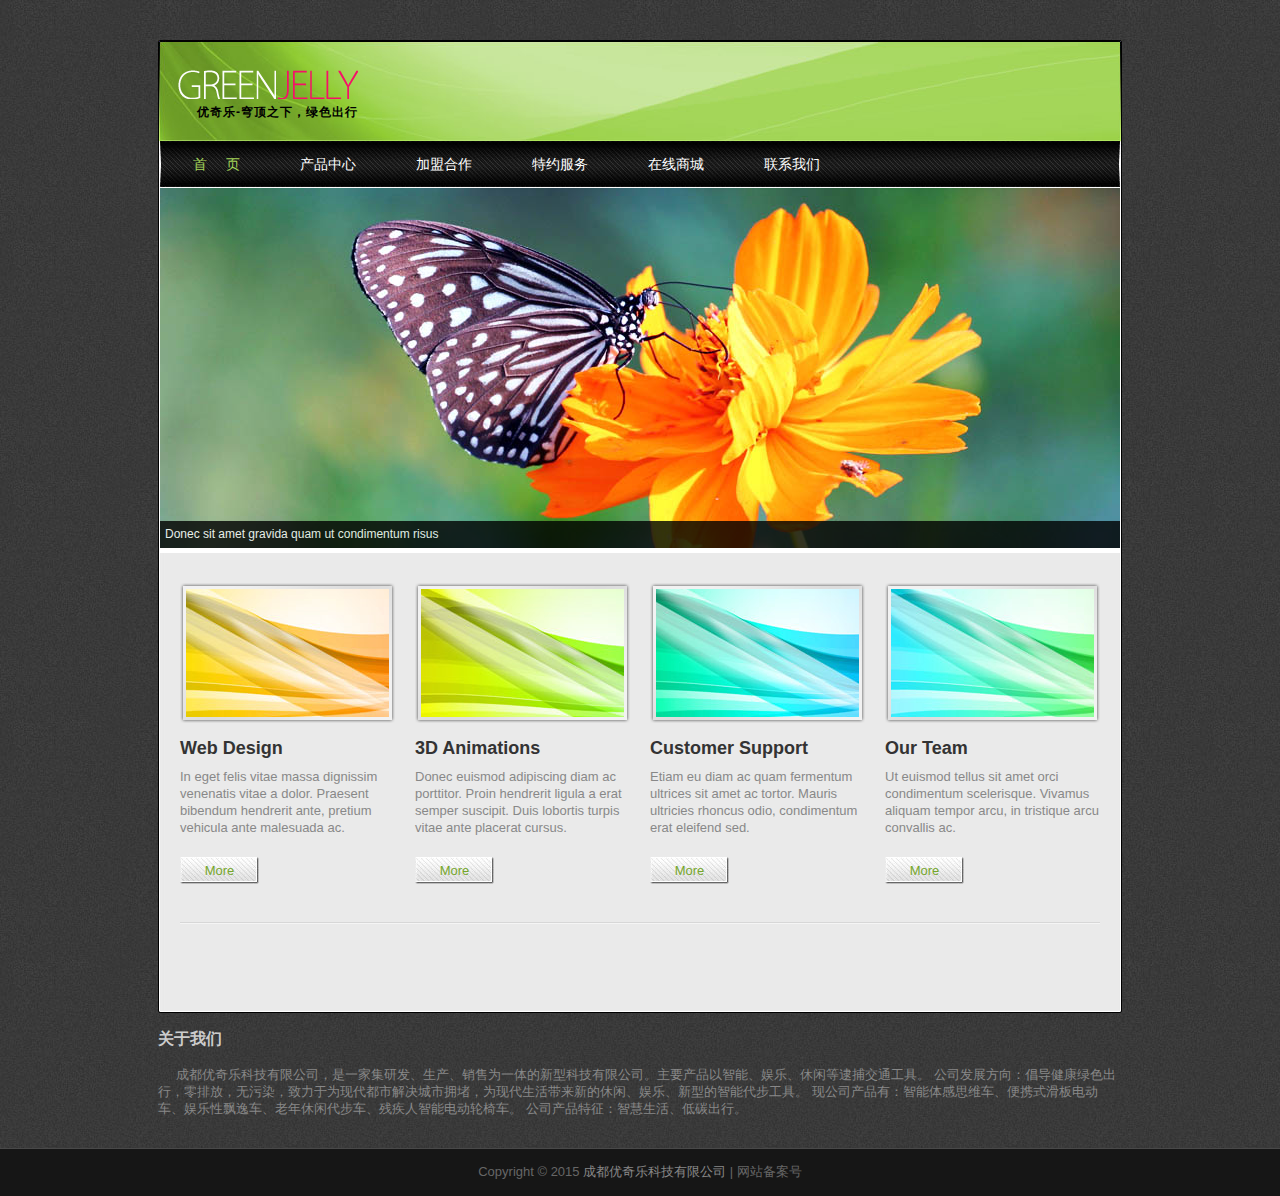
<file: index.html>
<!DOCTYPE html PUBLIC "-//W3C//DTD XHTML 1.0 Transitional//EN" "http://www.w3.org/TR/xhtml1/DTD/xhtml1-transitional.dtd">
<html>
<head>
<meta http-equiv="Content-Type" content="text/html; charset=utf-8" />
<title>Green Jelly Theme - Free CSS Template</title>
<meta name="keywords" content="green jelly, theme, free templates, nivo image slider, website, templatemo, CSS, HTML" />
<meta name="description" content="Green Jelly Theme, free CSS template provided by templatemo.com" />
<link href="css/templatemo_style.css" rel="stylesheet" type="text/css" />

<link rel="stylesheet" href="css/nivo-slider.css" type="text/css" media="screen" />

<script language="javascript" type="text/javascript">
function clearText(field)
{
    if (field.defaultValue == field.value) field.value = '';
    else if (field.value == '') field.value = field.defaultValue;
}
</script>

<link rel="stylesheet" type="text/css" href="css/ddsmoothmenu.css" />

<script type="text/javascript" src="js/jquery.min.js"></script>
<script type="text/javascript" src="js/ddsmoothmenu.js">

/***********************************************
* Smooth Navigational Menu- (c) Dynamic Drive DHTML code library (www.dynamicdrive.com)
* This notice MUST stay intact for legal use
* Visit Dynamic Drive at http://www.dynamicdrive.com/ for full source code
***********************************************/

</script>

<script type="text/javascript">

ddsmoothmenu.init({
	mainmenuid: "templatemo_menu", //menu DIV id
	orientation: 'h', //Horizontal or vertical menu: Set to "h" or "v"
	classname: 'ddsmoothmenu', //class added to menu's outer DIV
	//customtheme: ["#1c5a80", "#18374a"],
	contentsource: "markup" //"markup" or ["container_id", "path_to_menu_file"]
})

</script>
  
</head>
<body>

<div id="templatemo_wrapper">
	<div id="templatemo_header">
        <div id="site_title">
        	<h1><a href="#">优奇乐-穹顶之下，绿色出行</a></h1>
        </div>
        <div class="cleaner"></div>
    </div> <!-- end of header -->
    
    <div id="templatemo_menu" class="ddsmoothmenu">
        <ul>
            <li><a href="index.html" class="selected">首&nbsp;&nbsp; &nbsp;&nbsp;页</a></li>
            <li><a href="products.html">产品中心</a>
                <ul>
                    <li><a href="#">DLM-A3</a></li>
                    <li><a href="#">DLM-C2</a></li>
                    <li><a href="#">DLM-M1</a></li>
                    <li><a href="#">X6-1</a></li>
                    <li><a href="#">飘逸车</a></li>
                    <li><a href="#">滑板车</a></li>
                    <span></span>
                </ul>
            </li>
            <li><a href="joinin.html">加盟合作</a></li>
          	<li><a href="service.html">特约服务</a></li>
            <li><a href="http://www.taobao.com">在线商城</a></li>
          	<li><a href="contact.html">联系我们</a>
                <ul>
                    <li><a href="about.html">关于我们</a></li>
                    <li><a href="brand.html">品牌理念</a></li>
                    <span></span>
                </ul>
            </li>
        </ul>
        <br style="clear: left" />
    </div> <!-- end of menu -->
    
    <div id="templatemo_slider_wrapper">
        
        <div id="slider" class="nivoSlider">
            <a href="#"><img src="images/slider/01.jpg" alt="Slider 01" title="Donec sit amet gravida quam ut condimentum risus" /></a>
            <a href="#"><img src="images/slider/02.jpg" alt="Slider 02" title="Aenean tortor vel porttitor volutpat" /></a>
            <a href="http://www.cssmoban.com/"><img src="images/slider/03.jpg" alt="Slider 03" title="Mauris lobortis placerat sollicitudin" /></a>
            <a href="#"><img src="images/slider/04.jpg" alt="Slider 04" title="Pellentesque dignissim dapibus fermentum" /></a>
        </div>
        
        <div id="htmlcaption" class="nivo-html-caption">
        	<strong>This</strong> is an example of a HTML caption with <a href="#">a link</a>.
        </div>
    
    </div>
    
    <script type="text/javascript" src="js/jquery-1.4.3.min.js"></script>
    <script type="text/javascript" src="js/jquery.nivo.slider.js"></script>
    <script type="text/javascript">
    $(window).load(function() {
    $('#slider').nivoSlider();
    });
    </script>
    
    <div id="templatemo_main">
        <div class="col_4">
        	<img src="images/templatemo_image_01.png" alt="Image 01" class="image_frame_215" />
            <h3 class="fp_h3">Web Design</h3>
            <p>In eget felis vitae massa dignissim venenatis vitae a dolor. Praesent bibendum hendrerit ante, pretium vehicula ante malesuada ac.</p>
            <a href="#" class="more">More</a>
        </div>
        
        <div class="col_4">
        	<img src="images/templatemo_image_02.png" alt="Image 02" class="image_frame_215" />
            <h3 class="fp_h3">3D Animations</h3>
            <p>Donec euismod adipiscing diam ac porttitor. Proin hendrerit ligula a erat semper suscipit. Duis lobortis turpis vitae ante placerat cursus.</p>
            <a href="#" class="more">More</a>
        </div>
        
        <div class="col_4">
        	<img src="images/templatemo_image_03.png" alt="Image 03" class="image_frame_215" />
            <h3 class="fp_h3">Customer Support</h3>
          <p>Etiam eu diam ac quam fermentum ultrices sit amet ac tortor. Mauris ultricies rhoncus odio, condimentum erat eleifend sed.</p>
            <a href="#" class="more">More</a>
        </div>
        
        <div class="col_4 col_l">
        	<img src="images/templatemo_image_04.png" alt="Image 04" class="image_frame_215" />
            <h3 class="fp_h3">Our Team</h3>
          <p>Ut euismod tellus sit amet orci condimentum scelerisque. Vivamus aliquam tempor arcu, in tristique arcu convallis ac. </p>
            <a href="#" class="more">More</a>
        </div>
        
        <div class="cleaner hr_divider"></div>

		<br class="cleaner" />
    </div> <!-- end of main -->
    
    <div id="templatemo_footer">

        <div class="col_3 col_l">
			<h5>关于我们</h5>
           <p>
               &nbsp;&nbsp; &nbsp;&nbsp;成都优奇乐科技有限公司，是一家集研发、生产、销售为一体的新型科技有限公司。主要产品以智能、娱乐、休闲等逮捕交通工具。
            公司发展方向：倡导健康绿色出行，零排放，无污染，致力于为现代都市解决城市拥堵，为现代生活带来新的休闲、娱乐、新型的智能代步工具。
            现公司产品有：智能体感思维车、便携式滑板电动车、娱乐性飘逸车、老年休闲代步车、残疾人智能电动轮椅车。
            公司产品特征：智慧生活、低碳出行。
           </p>
        </div>
        <div class="cleaner"></div>
    </div> <!-- end of footer -->
</div>

<div id="templatemo_cr_bar_wrapper">
    <div id="templatemo_cr_bar">
        Copyright © 2015 <a href="index.html">成都优奇乐科技有限公司</a> | 网站备案号
    </div>
</div>

</body>
</html>
</file>
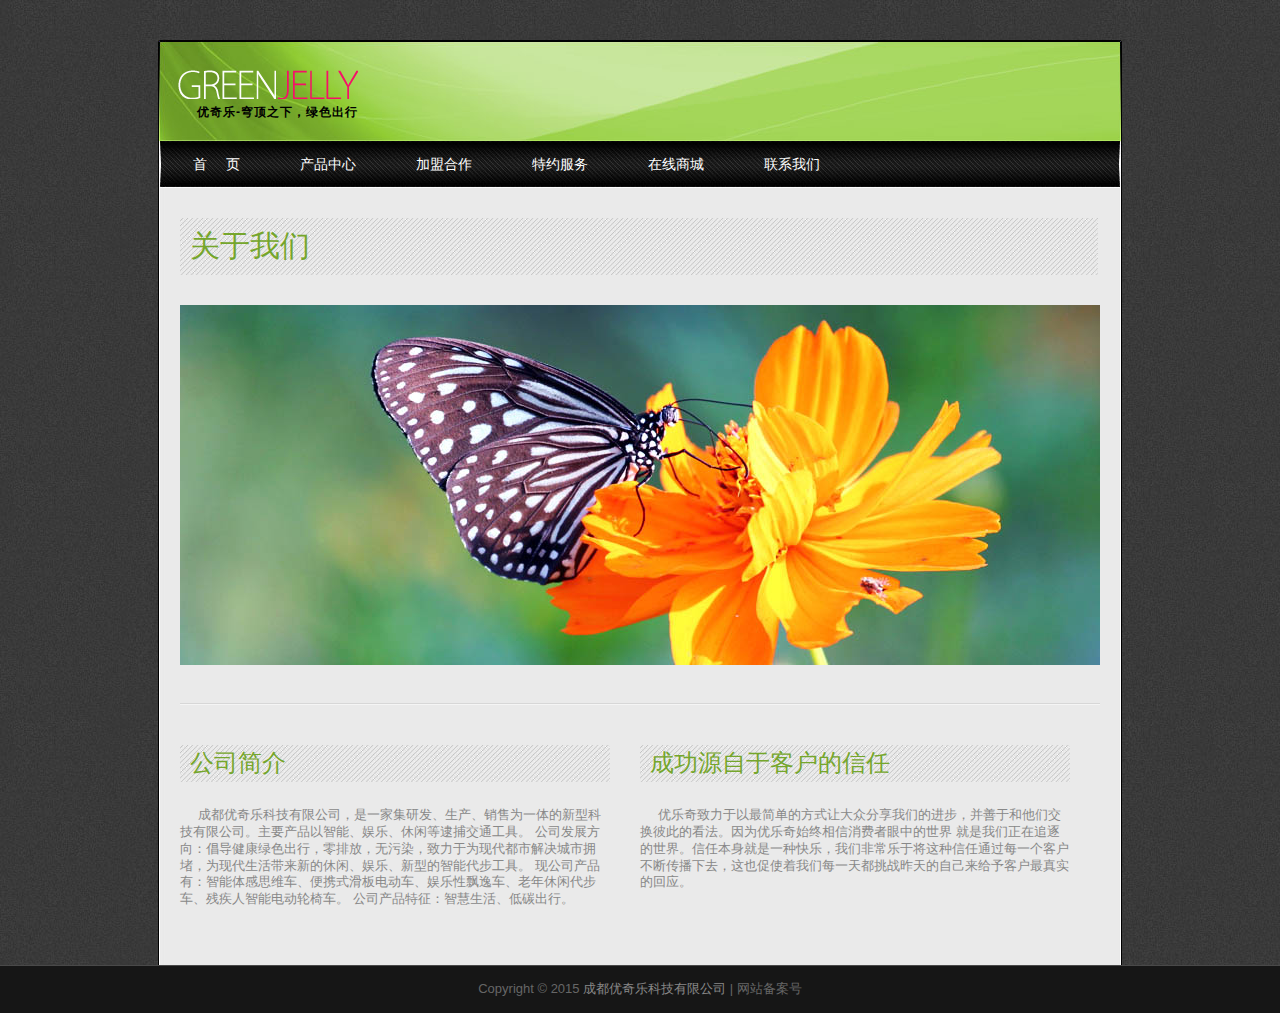
<file: about.html>
<!DOCTYPE html PUBLIC "-//W3C//DTD XHTML 1.0 Transitional//EN" "http://www.w3.org/TR/xhtml1/DTD/xhtml1-transitional.dtd">
<html>
<head>
<meta http-equiv="Content-Type" content="text/html; charset=utf-8" />
<title>Green Jelly Theme, About Our Company</title>
<meta name="keywords" content="green jelly, about us, company, free templates, web design, CSS, HTML" />
<meta name="description" content="Green Jelly, About Us, Company, free CSS Template from www.cssmoban.com" />
<link href="css/templatemo_style.css" rel="stylesheet" type="text/css" />

<link rel="stylesheet" href="css/nivo-slider.css" type="text/css" media="screen" />

<script language="javascript" type="text/javascript">
function clearText(field)
{
    if (field.defaultValue == field.value) field.value = '';
    else if (field.value == '') field.value = field.defaultValue;
}
</script>

<link rel="stylesheet" type="text/css" href="css/ddsmoothmenu.css" />

<script type="text/javascript" src="js/jquery.min.js"></script>
<script type="text/javascript" src="js/ddsmoothmenu.js">

/***********************************************
* Smooth Navigational Menu- (c) Dynamic Drive DHTML code library (www.dynamicdrive.com)
* This notice MUST stay intact for legal use
* Visit Dynamic Drive at http://www.dynamicdrive.com/ for full source code
***********************************************/

</script>

<script type="text/javascript">

ddsmoothmenu.init({
	mainmenuid: "templatemo_menu", //menu DIV id
	orientation: 'h', //Horizontal or vertical menu: Set to "h" or "v"
	classname: 'ddsmoothmenu', //class added to menu's outer DIV
	//customtheme: ["#1c5a80", "#18374a"],
	contentsource: "markup" //"markup" or ["container_id", "path_to_menu_file"]
})

</script>
  
</head>
<body>

<div id="templatemo_wrapper">
    <div id="templatemo_header">
        <div id="site_title">
            <h1><a href="#">优奇乐-穹顶之下，绿色出行</a></h1>
        </div>
        <div class="cleaner"></div>
    </div> <!-- end of header -->

    <div id="templatemo_menu" class="ddsmoothmenu">
        <ul>
            <li><a href="index.html">首&nbsp;&nbsp; &nbsp;&nbsp;页</a></li>
            <li><a href="products.html">产品中心</a>
                <ul>
                    <li><a href="#">DLM-A3</a></li>
                    <li><a href="#">DLM-C2</a></li>
                    <li><a href="#">DLM-M1</a></li>
                    <li><a href="#">X6-1</a></li>
                    <li><a href="#">飘逸车</a></li>
                    <li><a href="#">滑板车</a></li>
                    <span></span>
                </ul>
            </li>
            <li><a href="joinin.html">加盟合作</a></li>
            <li><a href="service.html">特约服务</a></li>
            <li><a href="http://www.taobao.com">在线商城</a></li>
            <li><a href="contact.html">联系我们</a>
                <ul>
                    <li><a href="about.html" class="selected">关于我们</a></li>
                    <li><a href="brand.html">品牌理念</a></li>
                    <span></span>
                </ul>
            </li>
        </ul>
        <br style="clear: left" />
    </div> <!-- end of menu -->
    
    <div id="templatemo_main">
    	<h1>关于我们</h1>
        <div class="col_1_hidden">
        	<img src="images/slider/01.jpg" alt="Image 01"/>
        </div>
        
        <div class="cleaner hr_divider"></div>
        
        <div class="col_2 float_l">
        	<h2>公司简介</h2>
            <p>
                &nbsp;&nbsp; &nbsp;&nbsp;成都优奇乐科技有限公司，是一家集研发、生产、销售为一体的新型科技有限公司。主要产品以智能、娱乐、休闲等逮捕交通工具。
                公司发展方向：倡导健康绿色出行，零排放，无污染，致力于为现代都市解决城市拥堵，为现代生活带来新的休闲、娱乐、新型的智能代步工具。
                现公司产品有：智能体感思维车、便携式滑板电动车、娱乐性飘逸车、老年休闲代步车、残疾人智能电动轮椅车。
                公司产品特征：智慧生活、低碳出行。
            </p>
            <br class="cleaner" />
        </div>
        
        <div class="col_2 float_r">
        	<h2>成功源自于客户的信任</h2>
            <p>
                &nbsp;&nbsp; &nbsp;&nbsp;优乐奇致力于以最简单的方式让大众分享我们的进步，并善于和他们交换彼此的看法。因为优乐奇始终相信消费者眼中的世界
                就是我们正在追逐的世界。信任本身就是一种快乐，我们非常乐于将这种信任通过每一个客户不断传播下去，这也促使着我们每一天都挑战昨天的自己来给予客户最真实的回应。

            </p>
            </ul>
            <br class="cleaner" />
        </div>
        
		<br class="cleaner" />
    </div> <!-- end of main -->
</div>

<div id="templatemo_cr_bar_wrapper">
    <div id="templatemo_cr_bar">
        Copyright © 2015 <a href="index.html">成都优奇乐科技有限公司</a> | 网站备案号
    </div>
</div>

</body>
</html>
</file>
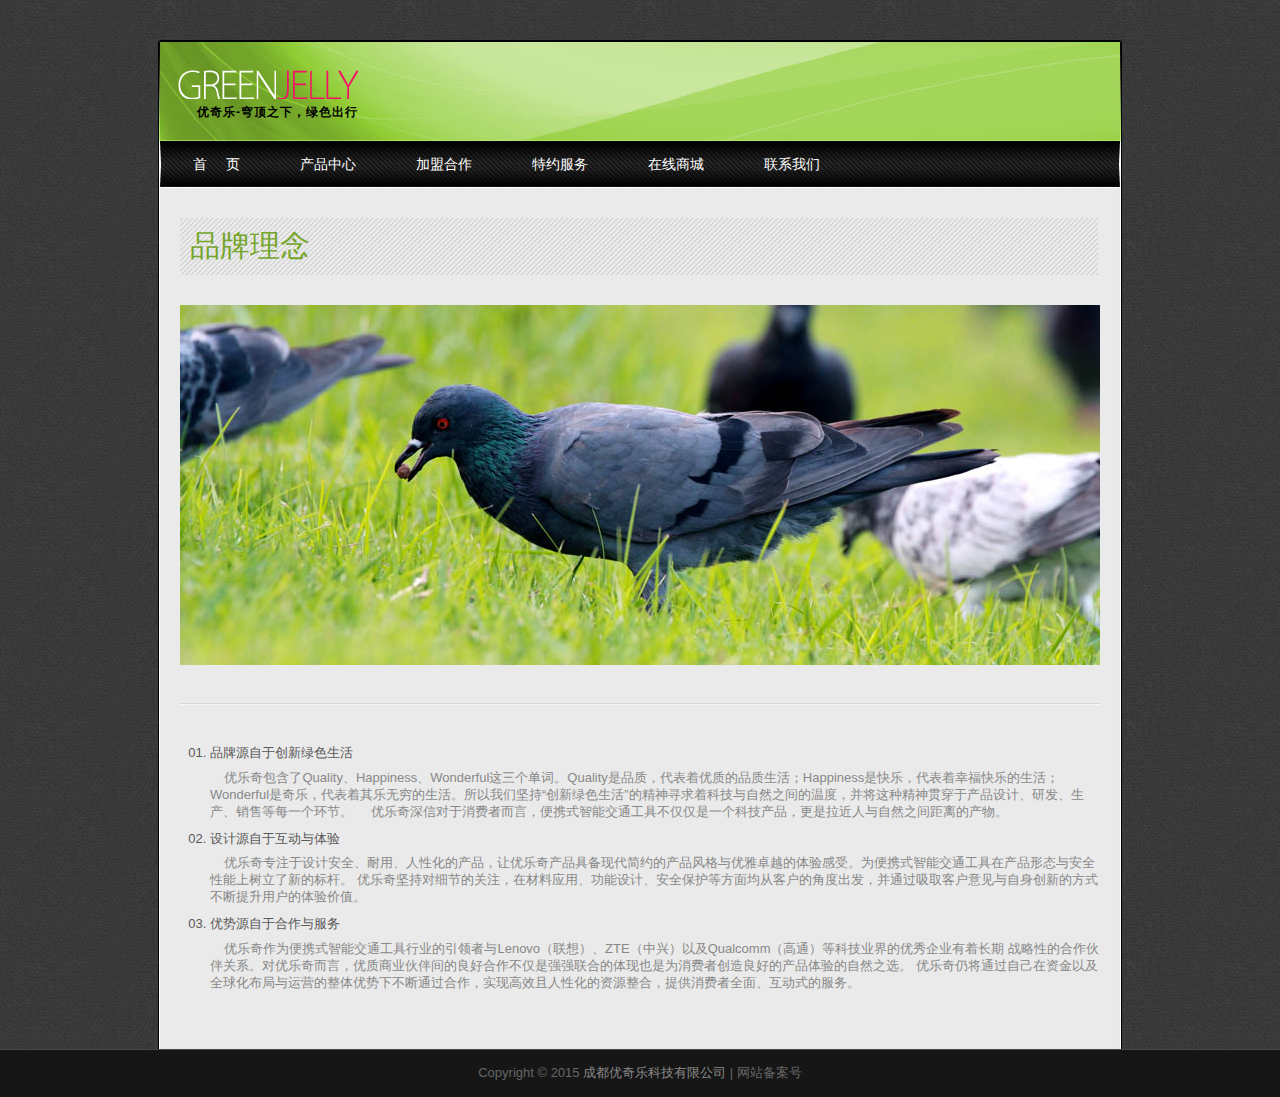
<file: brand.html>
<!DOCTYPE html PUBLIC "-//W3C//DTD XHTML 1.0 Transitional//EN" "http://www.w3.org/TR/xhtml1/DTD/xhtml1-transitional.dtd">
<html>
<head>
<meta http-equiv="Content-Type" content="text/html; charset=utf-8" />
<title>Green Jelly Theme, About Our Company</title>
<meta name="keywords" content="green jelly, about us, company, free templates, web design, CSS, HTML" />
<meta name="description" content="Green Jelly, About Us, Company, free CSS Template from www.cssmoban.com" />
<link href="css/templatemo_style.css" rel="stylesheet" type="text/css" />

<link rel="stylesheet" href="css/nivo-slider.css" type="text/css" media="screen" />

<script language="javascript" type="text/javascript">
function clearText(field)
{
    if (field.defaultValue == field.value) field.value = '';
    else if (field.value == '') field.value = field.defaultValue;
}
</script>

<link rel="stylesheet" type="text/css" href="css/ddsmoothmenu.css" />

<script type="text/javascript" src="js/jquery.min.js"></script>
<script type="text/javascript" src="js/ddsmoothmenu.js">

/***********************************************
* Smooth Navigational Menu- (c) Dynamic Drive DHTML code library (www.dynamicdrive.com)
* This notice MUST stay intact for legal use
* Visit Dynamic Drive at http://www.dynamicdrive.com/ for full source code
***********************************************/

</script>

<script type="text/javascript">

ddsmoothmenu.init({
	mainmenuid: "templatemo_menu", //menu DIV id
	orientation: 'h', //Horizontal or vertical menu: Set to "h" or "v"
	classname: 'ddsmoothmenu', //class added to menu's outer DIV
	//customtheme: ["#1c5a80", "#18374a"],
	contentsource: "markup" //"markup" or ["container_id", "path_to_menu_file"]
})

</script>
  
</head>
<body>

<div id="templatemo_wrapper">
    <div id="templatemo_header">
        <div id="site_title">
            <h1><a href="#">优奇乐-穹顶之下，绿色出行</a></h1>
        </div>
        <div class="cleaner"></div>
    </div> <!-- end of header -->

    <div id="templatemo_menu" class="ddsmoothmenu">
        <ul>
            <li><a href="index.html">首&nbsp;&nbsp; &nbsp;&nbsp;页</a></li>
            <li><a href="products.html">产品中心</a>
                <ul>
                    <li><a href="#">DLM-A3</a></li>
                    <li><a href="#">DLM-C2</a></li>
                    <li><a href="#">DLM-M1</a></li>
                    <li><a href="#">X6-1</a></li>
                    <li><a href="#">飘逸车</a></li>
                    <li><a href="#">滑板车</a></li>
                    <span></span>
                </ul>
            </li>
            <li><a href="joinin.html">加盟合作</a></li>
            <li><a href="service.html">特约服务</a></li>
            <li><a href="http://www.taobao.com">在线商城</a></li>
            <li><a href="contact.html">联系我们</a>
                <ul>
                    <li><a href="about.html">关于我们</a></li>
                    <li><a href="brand.html"  class="selected">品牌理念</a></li>
                    <span></span>
                </ul>
            </li>
        </ul>
        <br style="clear: left" />
    </div> <!-- end of menu -->
    
    <div id="templatemo_main">
    	<h1>品牌理念</h1>
        <div class="col_1_hidden">
        	<img src="images/slider/02.jpg" alt="Image 01"/>
        </div>
        
        <div class="cleaner hr_divider"></div>
        <ul class="templatemo_list">
            <li>品牌源自于创新绿色生活</li>
            <p>
                &nbsp;&nbsp;&nbsp;&nbsp;优乐奇包含了Quality、Happiness、Wonderful这三个单词。Quality是品质，代表着优质的品质生活；Happiness是快乐，代表着幸福快乐的生活；
                Wonderful是奇乐，代表着其乐无穷的生活。所以我们坚持“创新绿色生活”的精神寻求着科技与自然之间的温度，并将这种精神贯穿于产品设计、研发、生产、销售等每一个环节。
                &nbsp;&nbsp;&nbsp;&nbsp;优乐奇深信对于消费者而言，便携式智能交通工具不仅仅是一个科技产品，更是拉近人与自然之间距离的产物。
            </p>
            <li>设计源自于互动与体验</li>
            <p>
                &nbsp;&nbsp;&nbsp;&nbsp;优乐奇专注于设计安全、耐用、人性化的产品，让优乐奇产品具备现代简约的产品风格与优雅卓越的体验感受。为便携式智能交通工具在产品形态与安全性能上树立了新的标杆。
                优乐奇坚持对细节的关注，在材料应用、功能设计、安全保护等方面均从客户的角度出发，并通过吸取客户意见与自身创新的方式不断提升用户的体验价值。
            </p>
            <li>优势源自于合作与服务</li>
            <p>
                &nbsp;&nbsp;&nbsp;&nbsp;优乐奇作为便携式智能交通工具行业的引领者与Lenovo（联想）、ZTE（中兴）以及Qualcomm（高通）等科技业界的优秀企业有着长期
                战略性的合作伙伴关系。对优乐奇而言，优质商业伙伴间的良好合作不仅是强强联合的体现也是为消费者创造良好的产品体验的自然之选。
                优乐奇仍将通过自己在资金以及全球化布局与运营的整体优势下不断通过合作，实现高效且人性化的资源整合，提供消费者全面、互动式的服务。
            </p>
        </ul>
        <br class="cleaner" />

    </div> <!-- end of main -->
</div>

<div id="templatemo_cr_bar_wrapper">
    <div id="templatemo_cr_bar">
        Copyright © 2015 <a href="index.html">成都优奇乐科技有限公司</a> | 网站备案号
    </div>
</div>

</body>
</html>
</file>
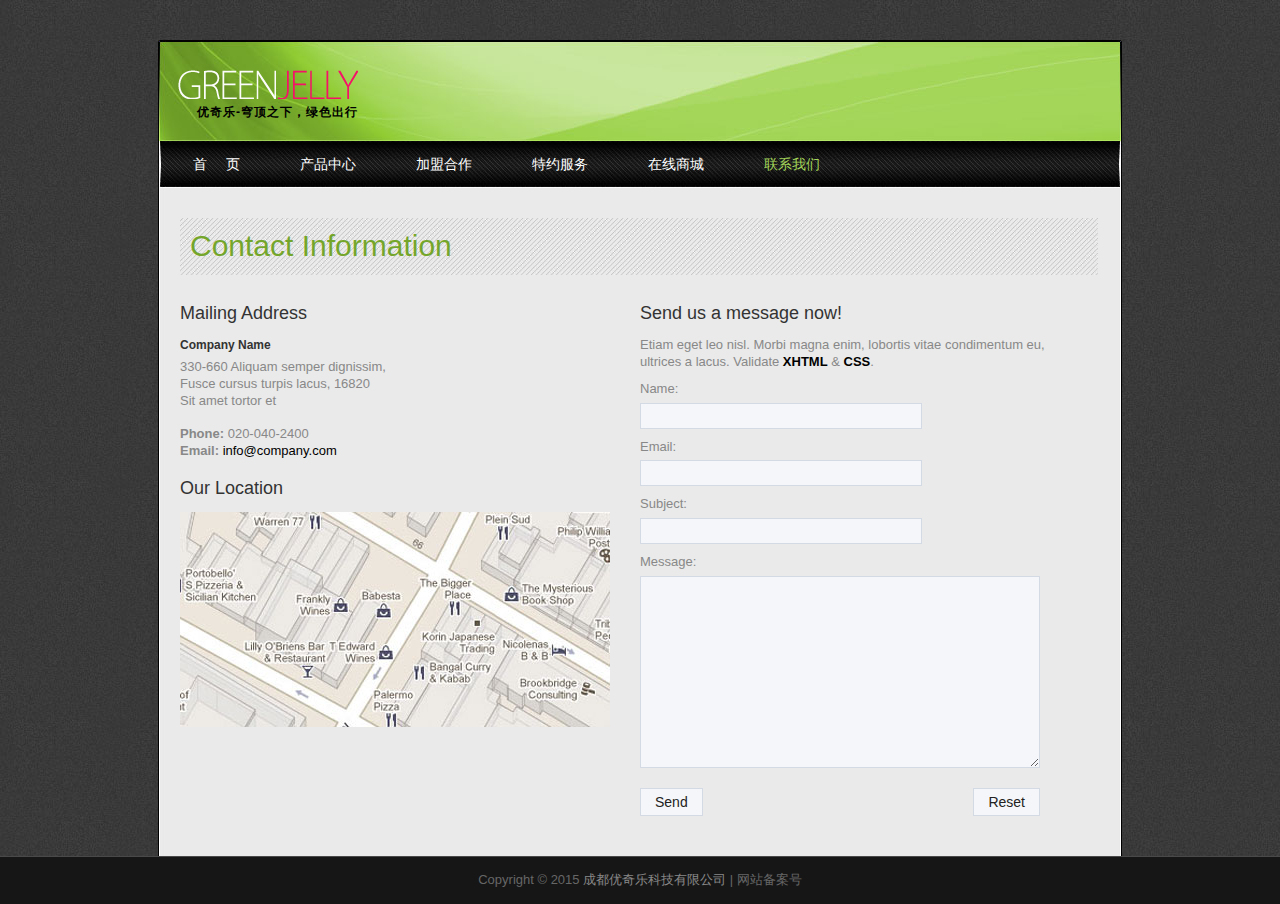
<file: contact.html>
<!DOCTYPE html PUBLIC "-//W3C//DTD XHTML 1.0 Transitional//EN" "http://www.w3.org/TR/xhtml1/DTD/xhtml1-transitional.dtd">
<html>
<head>
<meta http-equiv="Content-Type" content="text/html; charset=utf-8" />
<title>Green Jelly Theme - Contact Page</title>
<meta name="keywords" content="green jelly, theme, free templates, website templates, CSS, HTML" />
<meta name="description" content="Green Jelly is a free CSS template provided by templatemo.com" />
<link href="css/templatemo_style.css" rel="stylesheet" type="text/css" />

<link rel="stylesheet" href="css/nivo-slider.css" type="text/css" media="screen" />

<script language="javascript" type="text/javascript">
function clearText(field)
{
    if (field.defaultValue == field.value) field.value = '';
    else if (field.value == '') field.value = field.defaultValue;
}
</script>

<link rel="stylesheet" type="text/css" href="css/ddsmoothmenu.css" />

<script type="text/javascript" src="js/jquery.min.js"></script>
<script type="text/javascript" src="js/ddsmoothmenu.js">

/***********************************************
* Smooth Navigational Menu- (c) Dynamic Drive DHTML code library (www.dynamicdrive.com)
* This notice MUST stay intact for legal use
* Visit Dynamic Drive at http://www.dynamicdrive.com/ for full source code
***********************************************/

</script>

<script type="text/javascript">

ddsmoothmenu.init({
	mainmenuid: "templatemo_menu", //menu DIV id
	orientation: 'h', //Horizontal or vertical menu: Set to "h" or "v"
	classname: 'ddsmoothmenu', //class added to menu's outer DIV
	//customtheme: ["#1c5a80", "#18374a"],
	contentsource: "markup" //"markup" or ["container_id", "path_to_menu_file"]
})

</script>

<link rel="stylesheet" href="css/lightbox.css" type="text/css" media="screen" />
	
<script src="js/prototype.js" type="text/javascript"></script>
<script src="js/scriptaculous.js?load=effects,builder" type="text/javascript"></script>
<script src="js/lightbox.js" type="text/javascript"></script>
  
</head>
<body>

    <div id="templatemo_wrapper">
        <div id="templatemo_header">
            <div id="site_title">
                <h1><a href="#">优奇乐-穹顶之下，绿色出行</a></h1>
            </div>
            <div class="cleaner"></div>
        </div> <!-- end of header -->

        <div id="templatemo_menu" class="ddsmoothmenu">
            <ul>
                <li><a href="index.html">首&nbsp;&nbsp; &nbsp;&nbsp;页</a></li>
                <li><a href="products.html">产品中心</a>
                    <ul>
                        <li><a href="#">DLM-A3</a></li>
                        <li><a href="#">DLM-C2</a></li>
                        <li><a href="#">DLM-M1</a></li>
                        <li><a href="#">X6-1</a></li>
                        <li><a href="#">飘逸车</a></li>
                        <li><a href="#">滑板车</a></li>
                        <span></span>
                    </ul>
                </li>
                <li><a href="joinin.html">加盟合作</a></li>
                <li><a href="service.html">特约服务</a></li>
                <li><a href="http://www.taobao.com">在线商城</a></li>
                <li><a href="contact.html" class="selected">联系我们</a>
                    <ul>
                        <li><a href="about.html">关于我们</a></li>
                        <li><a href="brand.html">品牌理念</a></li>
                        <span></span>
                    </ul>
                </li>
            </ul>
            <br style="clear: left" />
        </div> <!-- end of menu -->
    
    <div id="templatemo_main">
    	<h1>Contact Information</h1>
        <div class="col_2 float_r">
            <h4>Send us a message now!</h4>
            <p>Etiam eget leo nisl. Morbi magna enim, lobortis vitae condimentum eu, ultrices a lacus. Validate <a href="#" rel="nofollow"><strong>XHTML</strong></a> &amp; <a href="#" rel="nofollow"><strong>CSS</strong></a>.</p>
            <div id="contact_form">
                <form method="post" name="contact" action="#">
                        
                        <label for="author">Name:</label> <input type="text" id="author" name="author" class="required input_field" />
                        <div class="cleaner h10"></div>
                        <label for="email">Email:</label> <input type="text" id="email" name="email" class="validate-email required input_field" />
                        <div class="cleaner h10"></div>
                        
						<label for="subject">Subject:</label> <input type="text" name="subject" id="subject" class="input_field" />

						<div class="cleaner h10"></div>
        
                        <label for="text">Message:</label> <textarea id="text" name="text" rows="0" cols="0" class="required"></textarea>
                        <div class="cleaner h10"></div>
                        
                        <input type="submit" value="Send" id="submit" name="submit" class="submit_btn float_l" />
						<input type="reset" value="Reset" id="reset" name="reset" class="submit_btn float_r" />
                        
            	</form>
            </div> 
        </div>
        <div class="col_2 float_l">
        
        	<h4>Mailing Address</h4>
            <h6><strong>Company Name</strong></h6>
          330-660 Aliquam semper dignissim,<br />
                Fusce cursus turpis lacus, 16820<br />
                Sit amet tortor et<br /><br />
				
			<strong>Phone:</strong> 020-040-2400 <br />
            <strong>Email:</strong> <a href="mailto:info@company.com">info@company.com</a>  <br />
            <div class="cleaner h20"></div>                    
            <h4>Our Location</h4>
            <a href="images/map_l.jpg" rel="lightbox" title="Our Location"><img src="images/map_t.jpg" alt="Map" /></a>
            
        </div>
        
		<br class="cleaner" />
    </div> <!-- end of main -->

</div>

<div id="templatemo_cr_bar_wrapper">
    <div id="templatemo_cr_bar">
        Copyright © 2015 <a href="index.html">成都优奇乐科技有限公司</a> | 网站备案号
    </div>
</div>

</body>
</html>
</file>
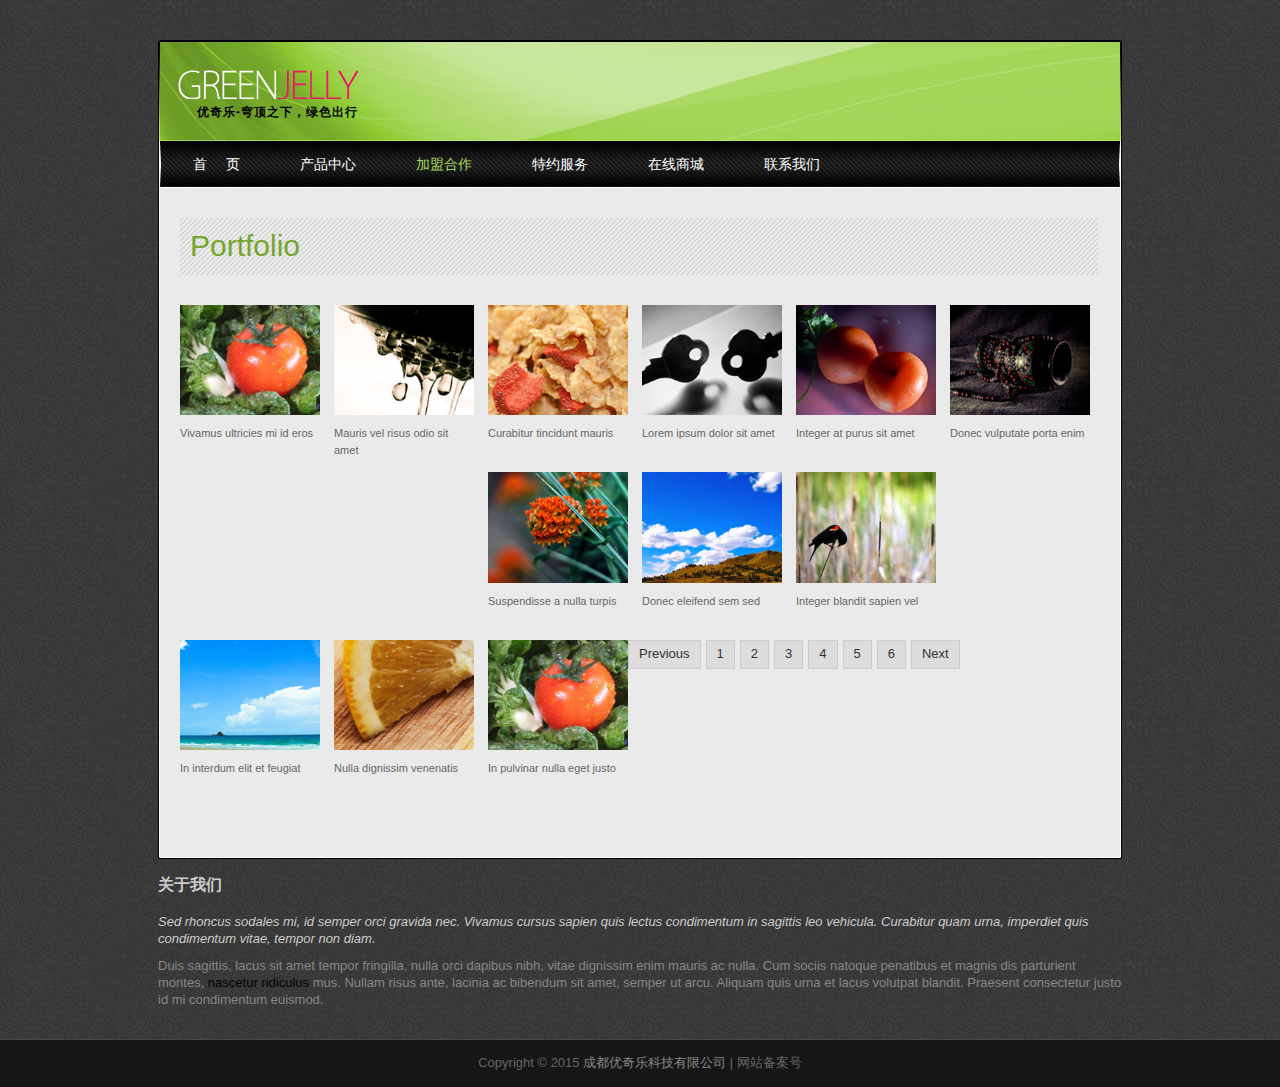
<file: joinin.html>
<!DOCTYPE html PUBLIC "-//W3C//DTD XHTML 1.0 Transitional//EN" "http://www.w3.org/TR/xhtml1/DTD/xhtml1-transitional.dtd">
<html>
<head>
<meta http-equiv="Content-Type" content="text/html; charset=utf-8" />
<title>Green Jelly Theme, Portfolio Page</title>
<meta name="keywords" content="green jelly, portfolio, free web design, free css templates, templatemo.com" />
<meta name="description" content="Green Jelly, Portfolio, free CSS Template from www.cssmoban.com" />
<link href="css/templatemo_style.css" rel="stylesheet" type="text/css" />

<link rel="stylesheet" href="css/nivo-slider.css" type="text/css" media="screen" />

<script language="javascript" type="text/javascript">
function clearText(field)
{
    if (field.defaultValue == field.value) field.value = '';
    else if (field.value == '') field.value = field.defaultValue;
}
</script>

<link rel="stylesheet" type="text/css" href="css/ddsmoothmenu.css" />

<script type="text/javascript" src="js/jquery.min.js"></script>
<script type="text/javascript" src="js/ddsmoothmenu.js">

/***********************************************
* Smooth Navigational Menu- (c) Dynamic Drive DHTML code library (www.dynamicdrive.com)
* This notice MUST stay intact for legal use
* Visit Dynamic Drive at http://www.dynamicdrive.com/ for full source code
***********************************************/

</script>

<script type="text/javascript">

ddsmoothmenu.init({
	mainmenuid: "templatemo_menu", //menu DIV id
	orientation: 'h', //Horizontal or vertical menu: Set to "h" or "v"
	classname: 'ddsmoothmenu', //class added to menu's outer DIV
	//customtheme: ["#1c5a80", "#18374a"],
	contentsource: "markup" //"markup" or ["container_id", "path_to_menu_file"]
})

</script>

<link rel="stylesheet" href="css/lightbox.css" type="text/css" media="screen" />
	
<script src="js/prototype.js" type="text/javascript"></script>
<script src="js/scriptaculous.js?load=effects,builder" type="text/javascript"></script>
<script src="js/lightbox.js" type="text/javascript"></script>
  
</head>
<body>

<div id="templatemo_wrapper">
    <div id="templatemo_header">
        <div id="site_title">
            <h1><a href="#">优奇乐-穹顶之下，绿色出行</a></h1>
        </div>
        <div class="cleaner"></div>
    </div> <!-- end of header -->

    <div id="templatemo_menu" class="ddsmoothmenu">
        <ul>
            <li><a href="index.html">首&nbsp;&nbsp; &nbsp;&nbsp;页</a></li>
            <li><a href="products.html">产品中心</a>
                <ul>
                    <li><a href="#">DLM-A3</a></li>
                    <li><a href="#">DLM-C2</a></li>
                    <li><a href="#">DLM-M1</a></li>
                    <li><a href="#">X6-1</a></li>
                    <li><a href="#">飘逸车</a></li>
                    <li><a href="#">滑板车</a></li>
                    <span></span>
                </ul>
            </li>
            <li><a href="joinin.html" class="selected">加盟合作</a></li>
            <li><a href="service.html">特约服务</a></li>
            <li><a href="http://www.taobao.com">在线商城</a></li>
            <li><a href="contact.html">联系我们</a>
                <ul>
                    <li><a href="about.html">关于我们</a></li>
                    <li><a href="brand.html">品牌理念</a></li>
                    <span></span>
                </ul>
            </li>
        </ul>
        <br style="clear: left" />
    </div> <!-- end of menu -->
    
    <div id="templatemo_main">
    	<h1>Portfolio</h1>
        <ul id="gallery">
            <li><a href="images/gallery/01.jpg" rel="lightbox[portfolio]"><img src="images/gallery/01.jpg" alt="Image 01" />Vivamus ultricies mi id eros</a></li>
            <li><a href="images/gallery/02.jpg" rel="lightbox[portfolio]"><img src="images/gallery/02.jpg" alt="Image 02" />Mauris vel risus odio sit amet</a></li>
            <li><a href="images/gallery/03.jpg" rel="lightbox[portfolio]"><img src="images/gallery/03.jpg" alt="Image 03" />Curabitur tincidunt mauris </a></li>
            <li><a href="images/gallery/04.jpg" rel="lightbox[portfolio]"><img src="images/gallery/04.jpg" alt="Image 04" />Lorem ipsum dolor sit amet</a></li>
            <li><a href="images/gallery/05.jpg" rel="lightbox[portfolio]"><img src="images/gallery/05.jpg" alt="Image 05" />Integer at purus sit amet</a></li>
            <li><a class="rm" href="images/gallery/06.jpg" rel="lightbox[portfolio]"><img src="images/gallery/06.jpg" alt="Image 06" />Donec vulputate porta enim</a></li>
            <li><a href="images/gallery/07.jpg" rel="lightbox[portfolio]"><img src="images/gallery/07.jpg" alt="Image 07" />Suspendisse a nulla turpis</a></li>
            <li><a href="images/gallery/08.jpg" rel="lightbox[portfolio]"><img src="images/gallery/08.jpg" alt="Image 08" />Donec eleifend sem sed</a></li>
            <li><a href="images/gallery/09.jpg" rel="lightbox[portfolio]"><img src="images/gallery/09.jpg" alt="Image 09" />Integer blandit sapien vel</a></li>
            <li><a href="images/gallery/10.jpg" rel="lightbox[portfolio]"><img src="images/gallery/10.jpg" alt="Image 10" />In interdum elit et feugiat </a></li>
            <li><a href="images/gallery/11.jpg" rel="lightbox[portfolio]"><img src="images/gallery/11.jpg" alt="Image 11" />Nulla dignissim venenatis</a></li>
            <li><a class="rm" href="images/gallery/01.jpg" rel="lightbox[portfolio]"><img src="images/gallery/01.jpg" alt="Image 12" />In pulvinar nulla eget justo</a></li>
        </ul>
        
        <div class="pagging">
            <ul>
                <li><a href="#" target="_parent">Previous</a></li>
                <li><a href="http://www.cssmoban.com/" target="_parent">1</a></li>
                <li><a href="#" target="_parent">2</a></li>
                <li><a href="#" target="_parent">3</a></li>
                <li><a href="#" target="_parent">4</a></li>
                <li><a href="#" target="_parent">5</a></li>
                <li><a href="#" target="_parent">6</a></li>
                <li><a href="#" target="_parent">Next</a></li>
            </ul>
            <div class="cleaner"></div>
        </div>
        
    </div> <!-- end of main -->

    <div id="templatemo_footer">

        <div class="col_3 col_l">
            <h5>关于我们</h5>
            <p><em>Sed rhoncus sodales mi, id semper orci gravida nec. Vivamus cursus sapien quis lectus condimentum in sagittis leo vehicula. Curabitur quam urna, imperdiet quis condimentum vitae, tempor non diam.</em></p>
            <p>Duis sagittis, lacus sit amet tempor fringilla, nulla orci dapibus nibh, vitae dignissim enim mauris ac nulla. Cum sociis natoque penatibus et magnis dis parturient montes, <a href="#">nascetur ridiculus</a> mus. Nullam risus ante, lacinia ac bibendum sit amet, semper ut arcu. Aliquam quis urna et lacus volutpat blandit. Praesent consectetur justo id mi condimentum euismod.</p>

        </div>
        <div class="cleaner"></div>
    </div> <!-- end of footer -->
</div>

<div id="templatemo_cr_bar_wrapper">
    <div id="templatemo_cr_bar">
        Copyright © 2015 <a href="index.html">成都优奇乐科技有限公司</a> | 网站备案号
    </div>
</div>

</body>
</html>
</file>
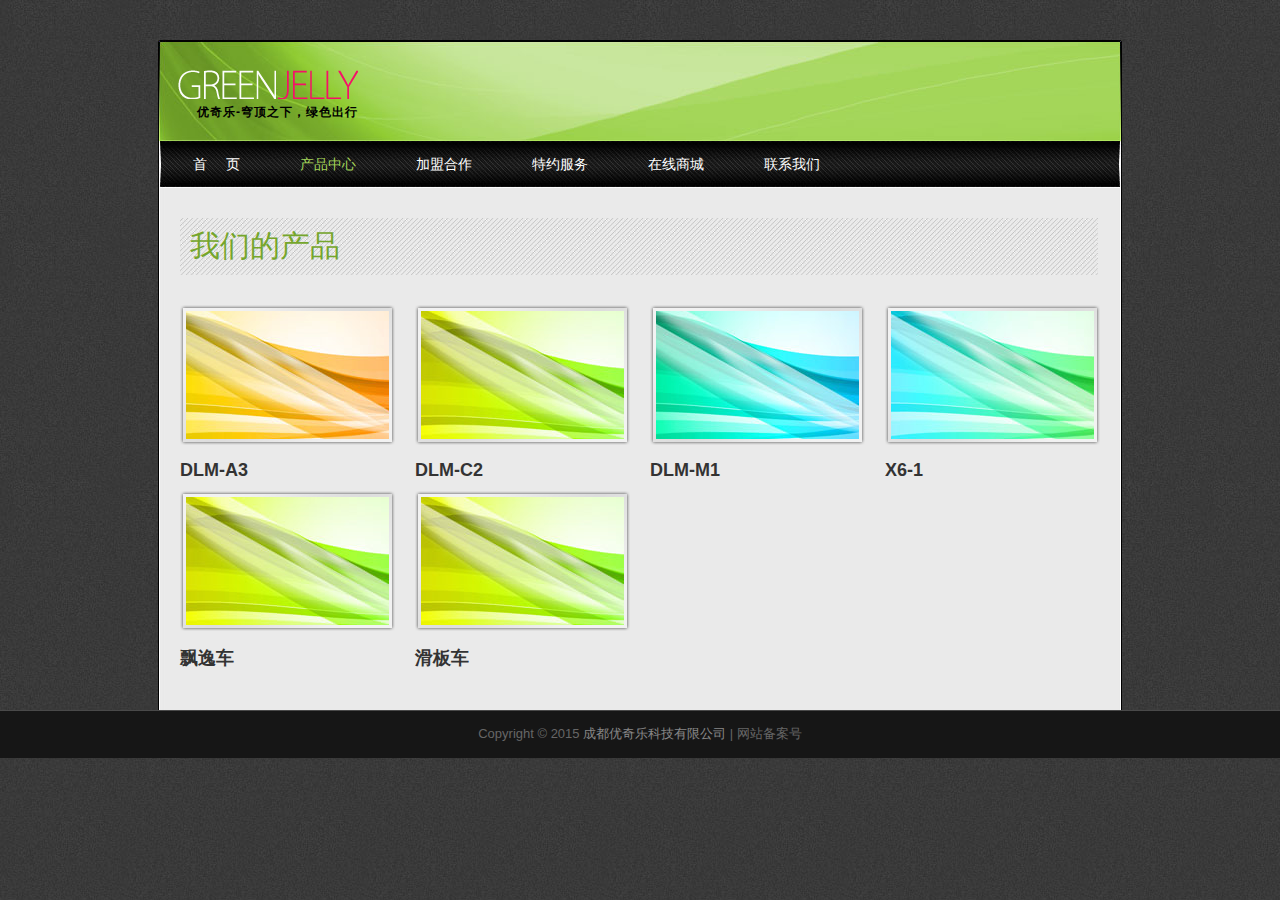
<file: products.html>
<!DOCTYPE html PUBLIC "-//W3C//DTD XHTML 1.0 Transitional//EN" "http://www.w3.org/TR/xhtml1/DTD/xhtml1-transitional.dtd">
<html>
<head>
<meta http-equiv="Content-Type" content="text/html; charset=utf-8" />
<title>Green Jelly Theme, About Our Company</title>
<meta name="keywords" content="green jelly, about us, company, free templates, web design, CSS, HTML" />
<meta name="description" content="Green Jelly, About Us, Company, free CSS Template from www.cssmoban.com" />
<link href="css/templatemo_style.css" rel="stylesheet" type="text/css" />

<link rel="stylesheet" href="css/nivo-slider.css" type="text/css" media="screen" />

<script language="javascript" type="text/javascript">
function clearText(field)
{
    if (field.defaultValue == field.value) field.value = '';
    else if (field.value == '') field.value = field.defaultValue;
}
</script>

<link rel="stylesheet" type="text/css" href="css/ddsmoothmenu.css" />

<script type="text/javascript" src="js/jquery.min.js"></script>
<script type="text/javascript" src="js/ddsmoothmenu.js">

/***********************************************
* Smooth Navigational Menu- (c) Dynamic Drive DHTML code library (www.dynamicdrive.com)
* This notice MUST stay intact for legal use
* Visit Dynamic Drive at http://www.dynamicdrive.com/ for full source code
***********************************************/

</script>

<script type="text/javascript">

ddsmoothmenu.init({
	mainmenuid: "templatemo_menu", //menu DIV id
	orientation: 'h', //Horizontal or vertical menu: Set to "h" or "v"
	classname: 'ddsmoothmenu', //class added to menu's outer DIV
	//customtheme: ["#1c5a80", "#18374a"],
	contentsource: "markup" //"markup" or ["container_id", "path_to_menu_file"]
})

</script>
  
</head>
<body>

<div id="templatemo_wrapper">
    <div id="templatemo_header">
        <div id="site_title">
            <h1><a href="#">优奇乐-穹顶之下，绿色出行</a></h1>
        </div>
        <div class="cleaner"></div>
    </div> <!-- end of header -->

    <div id="templatemo_menu" class="ddsmoothmenu">
        <ul>
            <li><a href="index.html">首&nbsp;&nbsp; &nbsp;&nbsp;页</a></li>
            <li><a href="products.html" class="selected">产品中心</a>
                <ul>
                    <li><a href="#">DLM-A3</a></li>
                    <li><a href="#">DLM-C2</a></li>
                    <li><a href="#">DLM-M1</a></li>
                    <li><a href="#">X6-1</a></li>
                    <li><a href="#">飘逸车</a></li>
                    <li><a href="#">滑板车</a></li>
                    <span></span>
                </ul>
            </li>
            <li><a href="joinin.html">加盟合作</a></li>
            <li><a href="service.html">特约服务</a></li>
            <li><a href="http://www.taobao.com">在线商城</a></li>
            <li><a href="contact.html">联系我们</a>
                <ul>
                    <li><a href="about.html">关于我们</a></li>
                    <li><a href="brand.html">品牌理念</a></li>
                    <span></span>
                </ul>
            </li>
        </ul>
        <br style="clear: left" />
    </div> <!-- end of menu -->

    <div id="templatemo_main">
    	<h1>我们的产品</h1>
        <div class="col_4">
            <a href="#">
        	<img src="images/templatemo_image_01.png" alt="Image 01" class="image_frame_215" />
            <h3 class="fp_h3">DLM-A3</h3>
            </a>
            <!--<h5>Senior Designer</h5>-->
            <!--<p>Sed vestibulum erat ut augue egestas volutpat. Vestibulum diam lorem, auctor et elementum in, tincidunt sed nibh.</p>-->
            <!--<br class="cleaner h20" />-->
            <!--<em>Email:<a href="mailto:info@company.com"> info@company.com</a></em><br />-->
			<!--<em>Mobile: 010-020-2844</em>-->

        </div>

        <div class="col_4">
            <a href="#">
        	<img src="images/templatemo_image_02.png" alt="Image 02" class="image_frame_215" />
            <h3 class="fp_h3">DLM-C2</h3>
            </a>
        </div>

        <div class="col_4">
            <a href="#">
       	  <img src="images/templatemo_image_03.png" alt="Image 03" class="image_frame_215" />
            <h3 class="fp_h3">DLM-M1</h3>
                </a>
        </div>

        <div class="col_4 col_l">
            <a href="#">
        	<img src="images/templatemo_image_04.png" alt="Image 04" class="image_frame_215" />
            <h3 class="fp_h3">X6-1</h3>
            </a>
        </div>

        <div class="col_4">
            <a href="#">
                <img src="images/templatemo_image_02.png" alt="Image 02" class="image_frame_215" />
                <h3 class="fp_h3">飘逸车</h3>
            </a>
        </div>

        <div class="col_4">
            <a href="#">
                <img src="images/templatemo_image_02.png" alt="Image 02" class="image_frame_215" />
            <h3 class="fp_h3">滑板车</h3>
            </a>
        </div>
		<br class="cleaner" />
    </div> <!-- end of main -->

</div>

<div id="templatemo_cr_bar_wrapper">
    <div id="templatemo_cr_bar">
        Copyright © 2015 <a href="index.html">成都优奇乐科技有限公司</a> | 网站备案号
    </div>
</div>

</body>
</html>
</file>
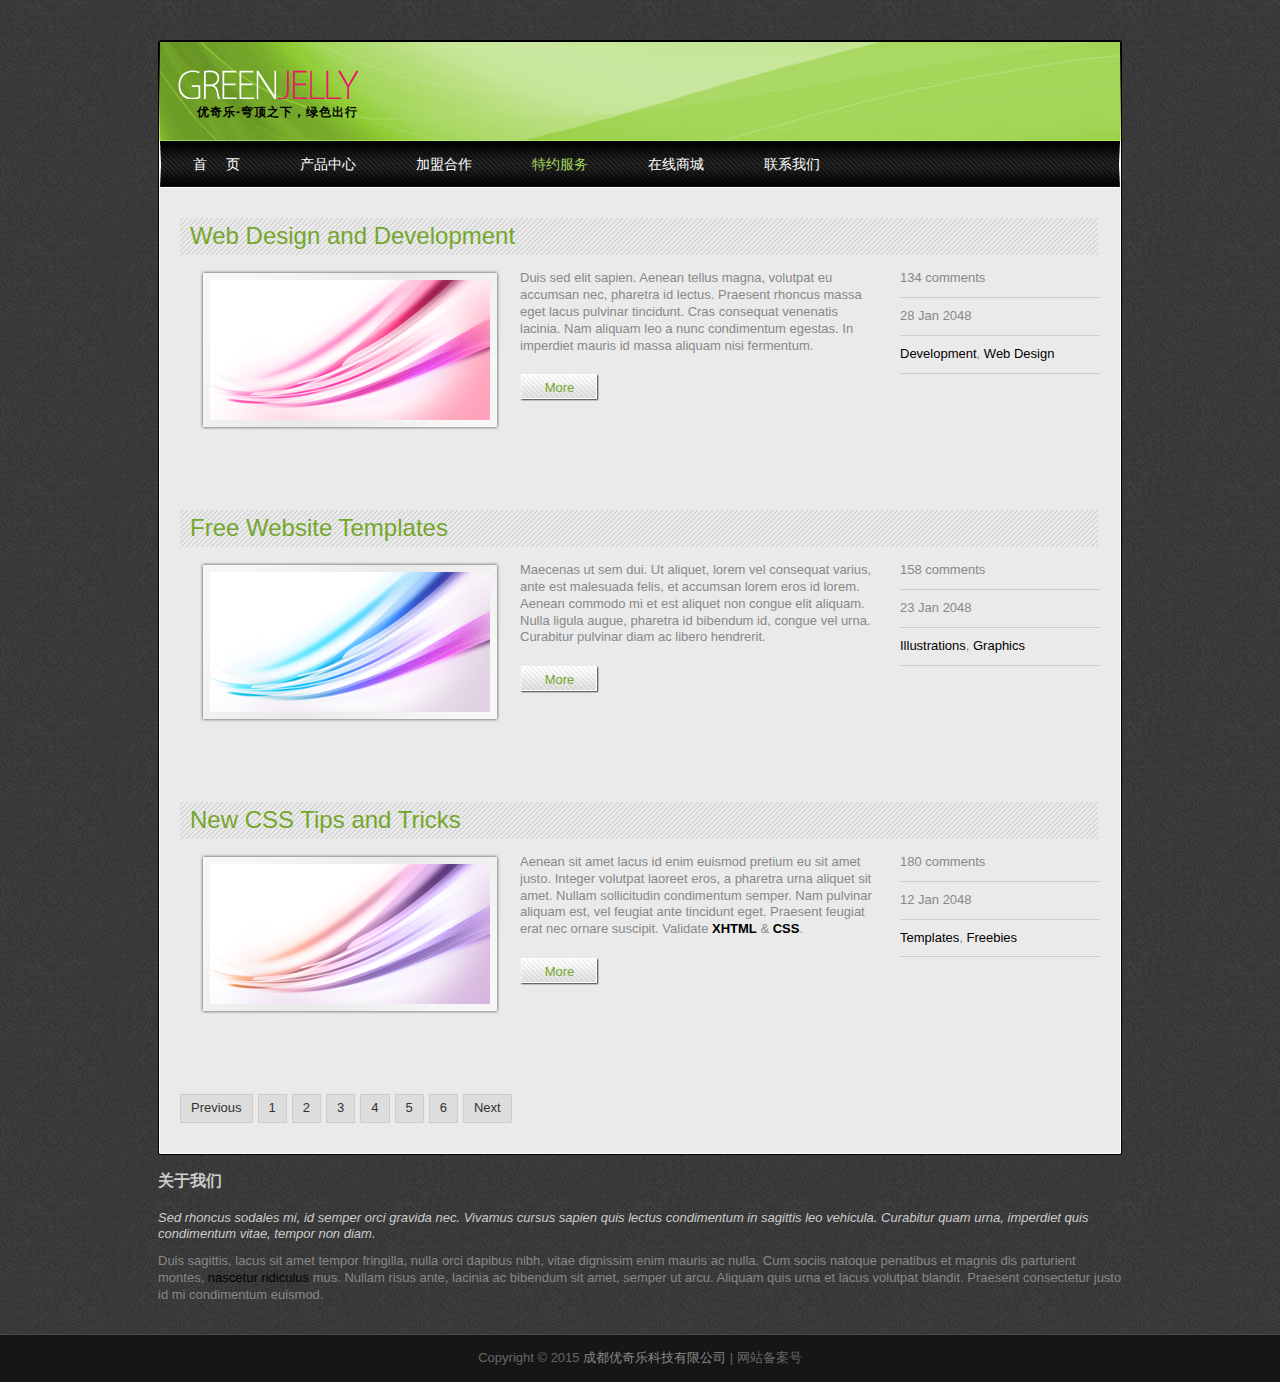
<file: service.html>
<!DOCTYPE html PUBLIC "-//W3C//DTD XHTML 1.0 Transitional//EN" "http://www.w3.org/TR/xhtml1/DTD/xhtml1-transitional.dtd">
<html>
<head>
<meta http-equiv="Content-Type" content="text/html; charset=utf-8" />
<title>Green Jelly, Blog Theme</title>
<meta name="keywords" content="green jelly, blog theme, free templates, website design, templatemo, CSS, HTML" />
<meta name="description" content="Green Jelly, Blog Theme, free CSS template provided by templatemo.com" />
<link href="css/templatemo_style.css" rel="stylesheet" type="text/css" />

<link rel="stylesheet" href="css/nivo-slider.css" type="text/css" media="screen" />

<script language="javascript" type="text/javascript">
function clearText(field)
{
    if (field.defaultValue == field.value) field.value = '';
    else if (field.value == '') field.value = field.defaultValue;
}
</script>

<link rel="stylesheet" type="text/css" href="css/ddsmoothmenu.css" />

<script type="text/javascript" src="js/jquery.min.js"></script>
<script type="text/javascript" src="js/ddsmoothmenu.js">

/***********************************************
* Smooth Navigational Menu- (c) Dynamic Drive DHTML code library (www.dynamicdrive.com)
* This notice MUST stay intact for legal use
* Visit Dynamic Drive at http://www.dynamicdrive.com/ for full source code
***********************************************/

</script>

<script type="text/javascript">

ddsmoothmenu.init({
	mainmenuid: "templatemo_menu", //menu DIV id
	orientation: 'h', //Horizontal or vertical menu: Set to "h" or "v"
	classname: 'ddsmoothmenu', //class added to menu's outer DIV
	//customtheme: ["#1c5a80", "#18374a"],
	contentsource: "markup" //"markup" or ["container_id", "path_to_menu_file"]
})

</script>
  
</head>
<body>

<div id="templatemo_wrapper">
    <div id="templatemo_header">
        <div id="site_title">
            <h1><a href="#">优奇乐-穹顶之下，绿色出行</a></h1>
        </div>
        <div class="cleaner"></div>
    </div> <!-- end of header -->

    <div id="templatemo_menu" class="ddsmoothmenu">
        <ul>
            <li><a href="index.html">首&nbsp;&nbsp; &nbsp;&nbsp;页</a></li>
            <li><a href="products.html">产品中心</a>
                <ul>
                    <li><a href="#">DLM-A3</a></li>
                    <li><a href="#">DLM-C2</a></li>
                    <li><a href="#">DLM-M1</a></li>
                    <li><a href="#">X6-1</a></li>
                    <li><a href="#">飘逸车</a></li>
                    <li><a href="#">滑板车</a></li>
                    <span></span>
                </ul>
            </li>
            <li><a href="joinin.html">加盟合作</a></li>
            <li><a href="service.html"  class="selected">特约服务</a></li>
            <li><a href="http://www.taobao.com">在线商城</a></li>
            <li><a href="contact.html">联系我们</a>
                <ul>
                    <li><a href="about.html">关于我们</a></li>
                    <li><a href="brand.html">品牌理念</a></li>
                    <span></span>
                </ul>
            </li>
        </ul>
        <br style="clear: left" />
    </div> <!-- end of menu -->
    
    <div id="templatemo_main">
		<div class="post_box"> 
        	<h2>Web Design and Development</h2>
        	<div class="post_meta">
            	<ul>
                	<li>134 comments</li>
                	<li>28 Jan 2048</li>
					<li><a href="#">Development</a>, <a href="#">Web Design</a></li>
				</ul>
            </div>
            <div class="col_b float_r">
                <img src="images/templatemo_image_12.png" alt="Image 12" class="image_frame_300" />
                <div class="post_text">
                    <p>Duis sed elit sapien. Aenean tellus magna, volutpat eu accumsan nec, pharetra id lectus. Praesent rhoncus massa eget lacus pulvinar tincidunt. Cras consequat venenatis lacinia. Nam aliquam leo a nunc condimentum egestas. In imperdiet mauris id massa aliquam nisi fermentum.</p>
                    <a href="blog_post.html" class="more">More</a>
                </div>                
			</div>
            <div class="cleaner"></div>
        </div>
        <div class="post_box"> 
        	<h2>Free Website Templates</h2>
        	<div class="post_meta">
            	<ul>
                	<li>158 comments</li>
                	<li>23 Jan 2048</li>
					<li><a href="#">Illustrations</a>, <a href="#">Graphics</a></li>
				</ul>
            </div>
            <div class="col_b float_r">
                <img src="images/templatemo_image_13.png" alt="" class="image_frame_300" />
                <div class="post_text">
                    <p>Maecenas ut sem dui. Ut aliquet, lorem vel consequat varius, ante est malesuada felis, et accumsan lorem eros id lorem. Aenean commodo mi et est aliquet non congue elit aliquam. Nulla ligula augue, pharetra id bibendum id, congue vel urna. Curabitur pulvinar diam ac libero hendrerit.</p>
                    <a href="blog_post.html" class="more">More</a>
                </div>                
			</div>
            <div class="cleaner"></div>
        </div>
        
        <div class="post_box"> 
        	<h2>New CSS Tips and Tricks</h2>
        	<div class="post_meta">
            	<ul>
                	<li>180 comments</li>
                	<li>12 Jan 2048</li>
					<li><a href="#">Templates</a>, <a href="#">Freebies</a></li>
				</ul>
            </div>
            <div class="col_b float_r">
                <img src="images/templatemo_image_14.png" alt="" class="image_frame_300" />
                <div class="post_text">
                    <p>Aenean sit amet lacus id enim euismod pretium eu sit amet justo. Integer volutpat laoreet eros, a pharetra urna aliquet sit amet. Nullam sollicitudin condimentum semper. Nam pulvinar aliquam est, vel feugiat ante tincidunt eget. Praesent feugiat erat nec ornare suscipit. Validate <a href="#" rel="nofollow"><strong>XHTML</strong></a> &amp; <a href="#" rel="nofollow"><strong>CSS</strong></a>.</p>
                    <a href="blog_post.html" class="more">More</a>
                </div>                
			</div>
            <div class="cleaner"></div>
        </div>
        
         <div class="pagging">
            <ul>
                <li><a href="#" target="_parent">Previous</a></li>
                <li><a href="http://www.cssmoban.com/" target="_parent">1</a></li>
                <li><a href="#" target="_parent">2</a></li>
                <li><a href="#" target="_parent">3</a></li>
                <li><a href="#" target="_parent">4</a></li>
                <li><a href="#" target="_parent">5</a></li>
                <li><a href="#" target="_parent">6</a></li>
                <li><a href="#" target="_parent">Next</a></li>
            </ul>
        </div>
        <div class="cleaner"></div>
    </div> <!-- end of main -->

    <div id="templatemo_footer">

        <div class="col_3 col_l">
            <h5>关于我们</h5>
            <p><em>Sed rhoncus sodales mi, id semper orci gravida nec. Vivamus cursus sapien quis lectus condimentum in sagittis leo vehicula. Curabitur quam urna, imperdiet quis condimentum vitae, tempor non diam.</em></p>
            <p>Duis sagittis, lacus sit amet tempor fringilla, nulla orci dapibus nibh, vitae dignissim enim mauris ac nulla. Cum sociis natoque penatibus et magnis dis parturient montes, <a href="#">nascetur ridiculus</a> mus. Nullam risus ante, lacinia ac bibendum sit amet, semper ut arcu. Aliquam quis urna et lacus volutpat blandit. Praesent consectetur justo id mi condimentum euismod.</p>

        </div>
        <div class="cleaner"></div>
    </div> <!-- end of footer -->
</div>

<div id="templatemo_cr_bar_wrapper">
    <div id="templatemo_cr_bar">
        Copyright © 2015 <a href="index.html">成都优奇乐科技有限公司</a> | 网站备案号
    </div>
</div>

</body>
</html>
</file>
<file: css/templatemo_style.css>
/*
Credit: #
*/

body {
	margin: 0;
	padding: 0;
	color: #888888;
	font-family: Tahoma, Geneva, sans-serif;
	font-size: 13px;
	line-height: 1.3em; 
	background-color: #3e3e3e;
	background-image: url(../images/templatemo_body.jpg);
	background-repeat: repeat;
}

a, a:link, a:visited { 
	color: #000; 
	font-weight: normal; 
	text-decoration: none; 
}

a:hover { 
	text-decoration: underline; 
}

a.more { 
	display: block; 
	margin-top: 20px; 
	width: 79px; 
	height: 27px; 
	line-height: 27px; 
	text-align: center; 
	color: #75a62c; 
	background: url(../images/templatemo_more.jpg) no-repeat; 
}

p { margin: 0 0 10px 0; padding: 0; }
img { border: none; }
blockquote { font-style: italic; margin: 0 0 0 10px;}
cite { font-weight: bold; color:#333; }
cite a, cite a:link, cite a:visited  { font-size: 12px; text-decoration: none; font-style: normal }
cite span { font-weight: 400; color: #666; }
em { color: #333; }

h1, h2, h3, h4, h5, h6 { color: #333; font-weight: normal; }
h1 { font-size: 48px; margin: 0 0 30px; padding: 5px 0 }
h2 { font-size: 24px; margin: 0 0 25px; padding: 10px; }
h3 { font-size: 20px; margin: 0 0 20px; padding: 0; }
h4 { font-size: 18px; margin: 0 0 15px; padding: 0; }
h5 { font-size: 16px; margin: 0 0 10px; padding: 0;  }
h6 { font-size: 12px; margin: 0 0 5px; padding: 0; }

.cleaner { clear: both }
.h10 { height: 10px }
.h20 { height: 20px }
.h30 { height: 30px }
.h40 { height: 40px }
.h50 { height: 50px }
.hr_divider { display: block; margin-bottom: 40px; padding-bottom: 40px; background: url(../images/templatemo_hr_divider.png) bottom repeat-x  }

.float_l { float: left }
.float_r { float: right }

.image_frame_160 {  
	width: 140px; 
	height: 140px; 
	background: url(../images/templatemo_image_frame_160.png) no-repeat; 
	padding: 10px; 
	margin-bottom: 20px; 
}

.image_frame_300 {  
	width: 280px; 
	height: 140px; 
	background: url(../images/templatemo_image_frame_300.png) no-repeat; 
	padding: 10px; 
	margin-bottom: 20px; 
}

.image_frame_430 {  
	width: 410px; 
	height: 200px; 
	background: url(../images/templatemo_image_frame_430.png) no-repeat; 
	padding: 10px; 
	margin-bottom: 20px; 
}

.image_frame_215 {  
	background: url(../images/templatemo_image_frame_215.png) no-repeat; 
	padding: 6px; 
	margin-bottom: 15px; 
}

.image_frame_big { 
	width: 670px; 
	height: 300px; 
	background: url(../images/templatemo_image_frame_big.png) no-repeat; 
	padding: 10px; 
	margin-bottom: 20px; 
}

.image_fl { 
	float: left; 
	margin: 3px 30px 0 0; 
}

.image_fr { 
	float: right; 
	margin: 3px 0 0 30px; 
}

.templatemo_list { 
	list-style: decimal-leading-zero; 
	padding: 0 0 0 15px; 
	margin: 0 0 0 15px; 
}

.templatemo_list li { 
	color:#595858; 
	margin-bottom: 8px; 
}

.templatemo_list li a { 
	color: #595858; 
	font-weight: normal; 
	font-size: 12px; 
	text-decoration: none; 
}

.templatemo_list li a:hover { 
	text-decoration: underline; 
}

#templatemo_wrapper {
	width: 964px;
	margin: 40px auto 0;
	padding: 0 3px;
}

#templatemo_header {
	height: 41px;
	padding: 30px 20px;
	background: url(../images/templatemo_header.jpg) no-repeat
}

#site_title { 
	float: left; 
}

#site_title h1 { 
	margin: 0; 
	padding: 0; 
}

#site_title h1 a { 
	display: block; 
	padding-top: 34px; 
	width: 180px; 
	height: 29px; 
	text-align: right; 
	font-size: 12px; 
	font-weight: bold; 
	letter-spacing: 1px; 
	color: #000; 
	background: url(../images/templatemo_logo.png) no-repeat top left; 
}

#templatemo_search { float: right }

#templatemo_search form {
	margin: 0;
	padding: 0;
	height: 26px;
	width: 207px;
	background: url(../images/templatemo_search.png) no-repeat
}

#templatemo_search .txt_field {
	float: left;
	display: block;
	height: 27px;
	line-height: 20px;
	width: 165px;
	color: #000;
	font-size: 12px;
	padding: 0 7px;
	font-variant: normal;
	border: none;	
	background: none;
}

#templatemo_search .sub_btn {
	float: right;
	display: block;
 	height: 27px;
	width: 25px;
	cursor: pointer;
	border: none;
	background: none;	
}

#templatemo_menu {
	width: 100%;
	height: 47px;
	background: url(../images/templatemo_menu_bg.jpg) no-repeat center
}

#templatemo_main {
	padding: 30px 22px;
	background: url(../images/templatemo_wrapper.jpg) repeat-y center	
}

#templatemo_slider_wrapper {
	padding: 0 2px;
	background: url(../images/templatemo_wrapper.jpg) repeat-y center	
}

#slider {
	position:relative;
	border-bottom: 5px solid #fff
}

#slider img {
	position:absolute;
	top:0px;
	left:0px;
	display:none;
}

#slider a {
	border:0;
	display:block;
}

.nivo-controlNav {
	position:absolute;
}

.nivo-controlNav a {
	display:block;
	text-indent: -9999px;
	border:0;
	margin-right:3px;
	float:left;
}

.nivo-controlNav a.active {
}

.nivo-directionNav a {
	display:block;
	width:30px;
	height:30px;
	background:url(../images/arrows.png) no-repeat;
	text-indent:-9999px;
	border:0;
}

a.nivo-nextNav {
	background-position:-30px 0;
	right:15px;
}

a.nivo-prevNav {
	left:15px;
}

.nivo-caption {
    text-shadow:none;
    font-family: Helvetica, Arial, sans-serif;
}

.nivo-caption p { font-size: 12px }

.nivo-caption a { 
		color:#efe9d1;
		text-decoration:underline;
}

#templatemo_main h1 { 
	color: #75a62c; 
	font-size: 30px; 
	padding: 20px 10px; 
	background: url(../images/templatemo_hbg.jpg) no-repeat; 
}

#templatemo_main h2 { 
	color: #75a62c; 
	font-size: 24px; 
	padding: 10px; 
	background: url(../images/templatemo_hbg.jpg) no-repeat; 
}

.testimonial { 
	padding: 0 0 0 50px; 
	display: block; 
	background: url(../images/testimonial.png) left top no-repeat; 
}

.col_2 { width: 430px; padding-right: 30px } 
.col_3 { float: left; width: 100% ; margin-right: 25px }
.col_4 { float: left; width: 215px; margin-right: 20px }
.col_b { width: 700px }
.col_l { margin: 0 }
.col_1_hidden { margin: 0; overflow:hidden; }

.fp_h3 { 
	font-size: 18px; 
	font-weight: 700; 
	line-height: normal; 
	margin-bottom: 10px; 
}

#gallery { 
	margin: 0; 
	padding: 0; 
	list-style: none; 
}

#gallery li { 
	margin: 0; 
	padding: 0; 
}

#gallery li a { 
	display: block; 
	float: left; 
	width: 140px; 
	margin: 0 14px 30px 0; 
	font-size: 11px; 
	color: #666;  
}

#gallery li a:hover { 
	text-decoration: none; 
}

#gallery li a img { 
	width: 140px; 
	margin-bottom: 10px; 
}

#gallery li .rm { 
	margin: 0 0 30px; 
}

.post_box { 
	clear: both; 
	margin-bottom: 60px; 
}

.post_box h2 { 
	font-size: 20px; 
	font-weight: 400; 
	margin-bottom: 15px; 
}

.post_box img { 
	float: left; 
	margin-right: 20px; 
}

.post_text { 
	float: left; 
	width: 360px; 
}
.post_meta { 
	float: right; 
	width: 200px; 
}

.post_meta ul { 
	margin: 0; 
	padding: 0; 
	list-style: none; 
}

.post_meta ul li { 
	margin: 0 0 10px; 
	padding: 0 0 10px; 
	border-bottom: 1px solid #ccc; 
}

#comment_section {
	clear: both;
	margin-bottom: 60px;
	width: 670px;
}

.first_level {
	margin: 0; padding: 0;
}

.comments {
	list-style: none; 
}

.comments li { 
	margin-bottom: 10px; 
	list-style:none; 
}

.comments li .commentbox1 { 
	border: 1px solid #ccc; 
}

.comments li .commentbox2 { 
	border: 1px solid #ccc;
}

.comments li .comment_box { 
	clear: both; 
	width:100%; 
	padding: 20px;  
}

.comment_box .gravatar { 
	float: right; 
	background: #000; 
}

.comment_box .gravatar img { 
	margin: 0; 
	width: 80px; 
	height: 80px; 
}

.comment_box .comment_text { 
	margin: 0 120px 0 0; 
}

.comment_box .comment_text p { 
	margin: 0; 
}

.comment_text .comment_author { 
	font-size: 14px; 
	font-weight: bold; 
	color: #000; 
	margin-bottom: 10px; 
}

.comment_text .date { 
	font-size: 12px; 
	font-weight: normal; 
	color: #000; 
	padding-left: 10px; 
}

.comment_text .time { 
	font-size: 12px; 
	font-weight: normal; 
	color: #000; 
	padding-left: 10px; 
}

.comment_text .reply a { 
	display: block; 
	clear: both; 
	float: left; 
	margin-top: 10px; 
	color: #000; 
	font-weight: 700; 
} 

#comment_form {
	clear: both;
}

#comment_form h3 {
	font-size: 20px;
	border-bottom: 1px dotted #666;
	margin-bottom: 15px;
	padding-bottom: 10px;
}

#comment_form form {
	padding: 20px;
	background-color: #eee;
	border: 1px solid #ccc;
}

#comment_form textarea {
	background:#FFFFFF none repeat fixed 0 0;
	border: 1px solid #CCC;
	height:150px;
	padding:5px;
	width: 360px;
	font-family: Tahoma, Geneva, sans-serif;
	font-size: 12px;
	margin-top: 5px;
}

#comment_form .form_row {
	width: 100%;
	margin-bottom: 15px;
}

#comment_form form input {
	padding: 5px;
	width: 230px;
	background:#FFFFFF none repeat fixed 0 0;
	border: 1px solid #CCC;
	font-family: Tahoma, Geneva, sans-serif;
	font-size: 12px;
	margin-top: 5px;
}

#comment_form .submit_btn {
	width: 80px;
	height: 30px;
	color: #000;
	background: #f4f6f9; 
	border: 1px solid #d3dae3;
}

.pagging { 
	margin: 0 0 20px; 
	padding: 0; 
}

.pagging ul { 
	margin: 0; 
	padding: 0; 
	list-style: none; 
}

.pagging ul li { 
	margin: 0; 
	padding: 0; 
	display: inline; 
}

.pagging ul li a { 
	float: left; 
	display: block; 
	color: #333; 
	text-decoration: none; 
	margin-right: 5px; 
	padding: 5px 10px; 
	background-color: #ddd; 
	border: 1px solid #ccc; 
}

.pagging ul li a:hover { 
	background: #a4d659; 
	border: 1px solid #666; 
	color: #000;  
}

#contact_form { 
	padding: 0; 
	width: 400px;
}

#contact_form form { 
	margin: 0px; 
	padding: 0px; 
}

#contact_form form .input_field { 
	width: 270px; 
	padding: 5px; 
	color: #222;  
	background: #f4f6f9; 
	border: 1px solid #d3dae3; 
	font-family: Tahoma, Geneva, sans-serif;
	font-size: 12px;
	margin-top: 5px;
}

#contact_form form label { 
	display: block; 
	width: 100px; 
	margin-right: 12px; 
	font-size: 13px; 
}

#contact_form form textarea { 
	width: 388px; 
	height: 180px; 
	padding: 5px; 
	color: #222;  
	background: #f4f6f9; 
	border: 1px solid #d3dae3; 
	font-family: Tahoma, Geneva, sans-serif;
	font-size: 12px;
	margin-top: 5px;
}

#contact_form form .submit_btn { 
	padding: 5px 14px; 
	color: #222;  
	background: #f4f6f9; 
	border: 1px solid #d3dae3; 
	font-size:14px; 
	margin: 10px 0px;
}

#templatemo_footer {
	width: 100%;
	padding: 20px 0;
	background: url(../images/templatemo_wrapper_bottom.jpg) no-repeat center top
}

#templatemo_footer em { 
	color: #ccc; 
}

#templatemo_footer h5 { 
	color: #ccc; 
	font-size: 16px; 
	font-weight: 700; 
	margin-bottom: 20px; 
}

.footer_list { 
	margin: 0; 
	padding: 0; 
	list-style: none; 
}

.footer_list li { 
	margin: 0 0 10px; 
	padding: 0 0 7px; 
	border-bottom: 1px dashed #000; 
}

.footer_list li a { 
	color: #ccc; 
	text-decoration: none; 
}

.footer_list li a:hover { 
	text-decoration: underline; 
}

.rp_box { 
	clear: both; 
	margin-bottom: 20px; 
	padding-bottom: 20px; 
	border-bottom: 1px dashed #000; 
}

.rp_box img { 
	float: left; 
	margin-right: 20px; 
	border: 4px solid #212121; 
}

.rp_box a { 
	text-decoration: none; 
	color: #888; 
}

.date { 
	font-style: italic; 
	font-size: 12px; 
	margin-bottom: 5px; 
	color: #666; 
}

.twitter_post { 
	margin: 0; 
	padding: 0; 
	list-style: none; 
}

.twitter_post li { 
	margin: 0 0 20px; 
	padding: 0 0 20px; 
	border-bottom: 1px dashed #2d261a; 
}

.twitter_post li a { 
	color: #ccc; 
}

.footer_social_button { 
	clear: both; 
	margin-top: 20px; 
}

.footer_social_button a { 
	margin-right: 5px; 
}

#templatemo_cr_bar_wrapper {
	width: 100%;
	border-top: 1px solid #494949;
	background: #161616
}

#templatemo_cr_bar {
	width: 960px;
	margin: 0 auto;
	padding: 15px 10px;
	color: #666;
	text-align: center
}

#templatemo_cr_bar a { color: #888 }
</file>
<file: css/ddsmoothmenu.css>
.ddsmoothmenu{
	
}

.ddsmoothmenu ul{
	z-index:100;
	margin: 0;
	padding: 0;
	list-style-type: none;
}

/*Top level list items*/
.ddsmoothmenu ul li{
	position: relative;
	display: inline;
	float: left;
}

/*Top level menu link items style*/
.ddsmoothmenu ul li a {
	float: left;
	display: block;
	position: relative;
	margin-left: 10px;
	height: 46px;
	padding: 0 25px;
	line-height: 46px;
	font-size: 14px;
	color: #fff;	
	text-align: center;
	text-decoration: none;
	font-weight: 400;
	outline: none;
}

* html .ddsmoothmenu ul li a{ /*IE6 hack to get sub menu links to behave correctly*/
display: inline-block;
}

.ddsmoothmenu ul li a.selected, .ddsmoothmenu ul li a:hover { /*CSS class that's dynamically added to the currently active menu items' LI A element*/
	color: #a4d659;
}
/*1st sub level menu*/
.ddsmoothmenu ul li ul{
	position: absolute;
	width: 170px;
	left: 0;
	display: none; /*collapse all sub menus to begin with*/
	visibility: hidden;
	background: url(../images/templatemo_submenu_m.png) repeat-y left;
}
.ddsmoothmenu ul li ul span { position: absolute; width: 170px; height: 15px; bottom: -15px; left: 0;  background: url(../images/templatemo_submenu_b.png) repeat-y; }

/*Sub level menu list items (undo style from Top level List Items)*/
.ddsmoothmenu ul li ul li{
display: list-item;
float: none;
}

/*All subsequent sub menu levels vertical offset after 1st level sub menu */
.ddsmoothmenu ul li ul li ul{
top: 0;
}

/* Sub level menu links style */
.ddsmoothmenu ul li ul li a{
	font-weight: 500;
	width: 147px; /*width of sub menus*/
	height: 28px;
	line-height: 28px;
	padding: 0 10px;
	margin: 0 0 0 1px;
	font-size: 12px;
	text-align: left;
	background: none;
	color: #000;
	background: url(../images/templatemo_menu_divider.png) bottom repeat-x
}


.ddsmoothmenu ul li ul li a.selected, .ddsmoothmenu ul li ul li a:hover {
	color: #fff;
	background: #0a0a0a
}

/* Holly Hack for IE \*/
* html .ddsmoothmenu{height: 1%;} /*Holly Hack for IE7 and below*/


/* ######### CSS classes applied to down and right arrow images  ######### */

.downarrowclass{
position: absolute;
top: 12px;
right: 7px;
}

.rightarrowclass{
position: absolute;
top: 6px;
right: 5px;
}

/* ######### CSS for shadow added to sub menus  ######### */

.ddshadow{
position: absolute;
left: 0;
top: 0;
width: 0;
height: 0;
}

.toplevelshadow{ /*shadow opacity. Doesn't work in IE*/
opacity: 0.5;
}

/* menu */
</file>
